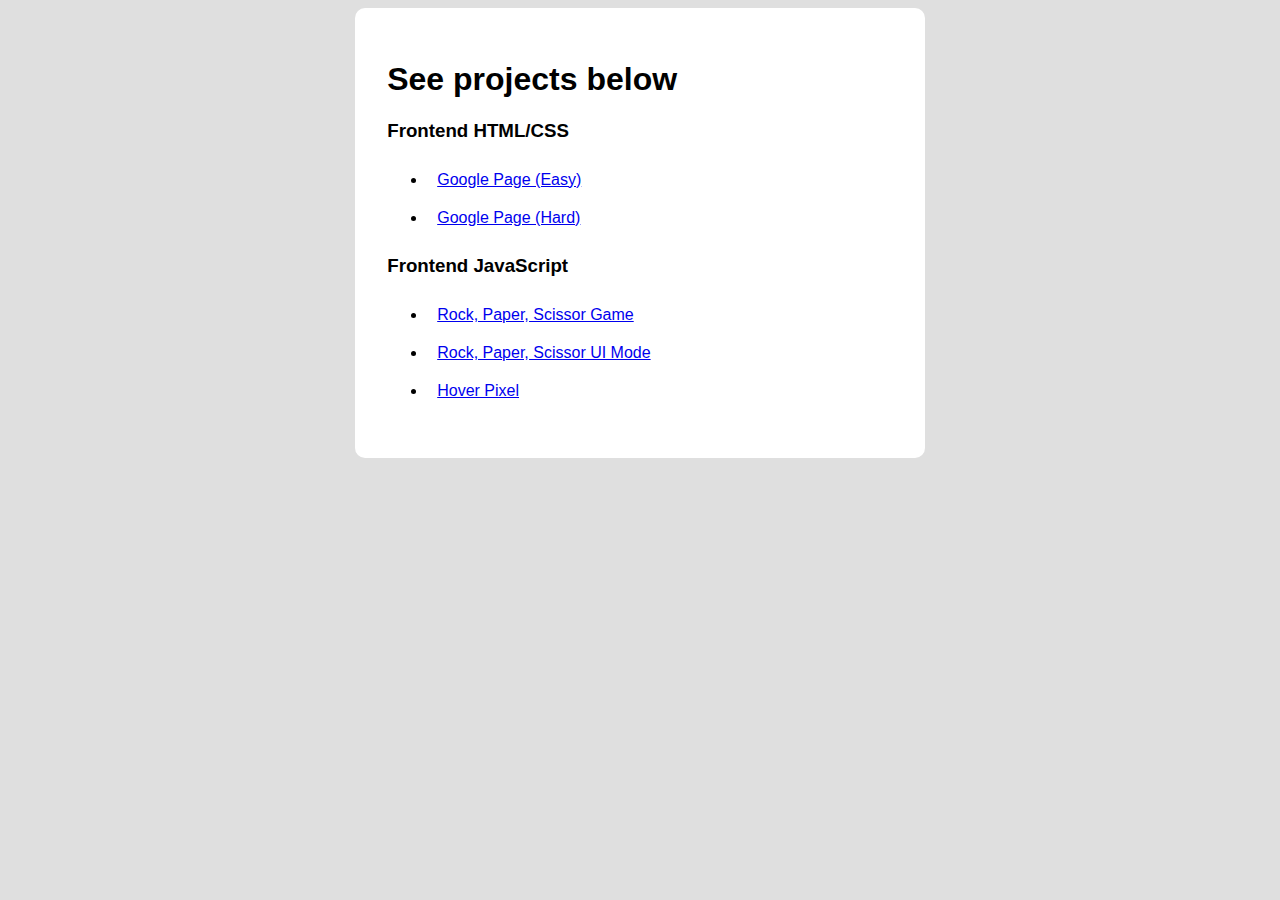
<file: index.html>
<!DOCTYPE html>
<html lang="en">

<head>
    <meta charset="UTF-8">
    <meta name="viewport" content="width=device-width, initial-scale=1.0">
    <meta http-equiv="X-UA-Compatible" content="ie=edge">
    <title>The Odin Projects</title>
    <style>
        body {
            font-family: Arial, Helvetica, sans-serif;
            background: rgb(223, 223, 223)
        }

        div {
            width: 40%;
            margin: 0 auto;
            text-align: left;
            border-radius: 10px;
            background: white;
            padding: 2rem
        }

        ul li {
            padding: 10px;
        }
    </style>
</head>

<body>
    <div>
        <h1>See projects below</h1>
        <h3>Frontend HTML/CSS</h3>
        <ul>
            <li> <a href="https://cobimr.github.io/webdev_101_projects/google-easy">Google Page (Easy)</a>
            </li>
            <li>
                <a href="https://cobimr.github.io/webdev_101_projects/google-hard">Google Page (Hard)</a>
            </li>
        </ul>
        <h3>Frontend JavaScript</h3>
        <ul>
            <li> <a href="https://cobimr.github.io/webdev_101_projects/rpc-game-console/">Rock, Paper, Scissor Game</a>
            </li>
            <li>
                <a href="https://cobimr.github.io/webdev_101_projects/rpc-game-ui/">Rock, Paper, Scissor UI Mode</a>
            </li>
            <li>
                <a href="https://cobimr.github.io/webdev_101_projects/hover-pixel/">Hover Pixel</a>
            </li>
        </ul>
    </div>
</body>

</html>
</file>
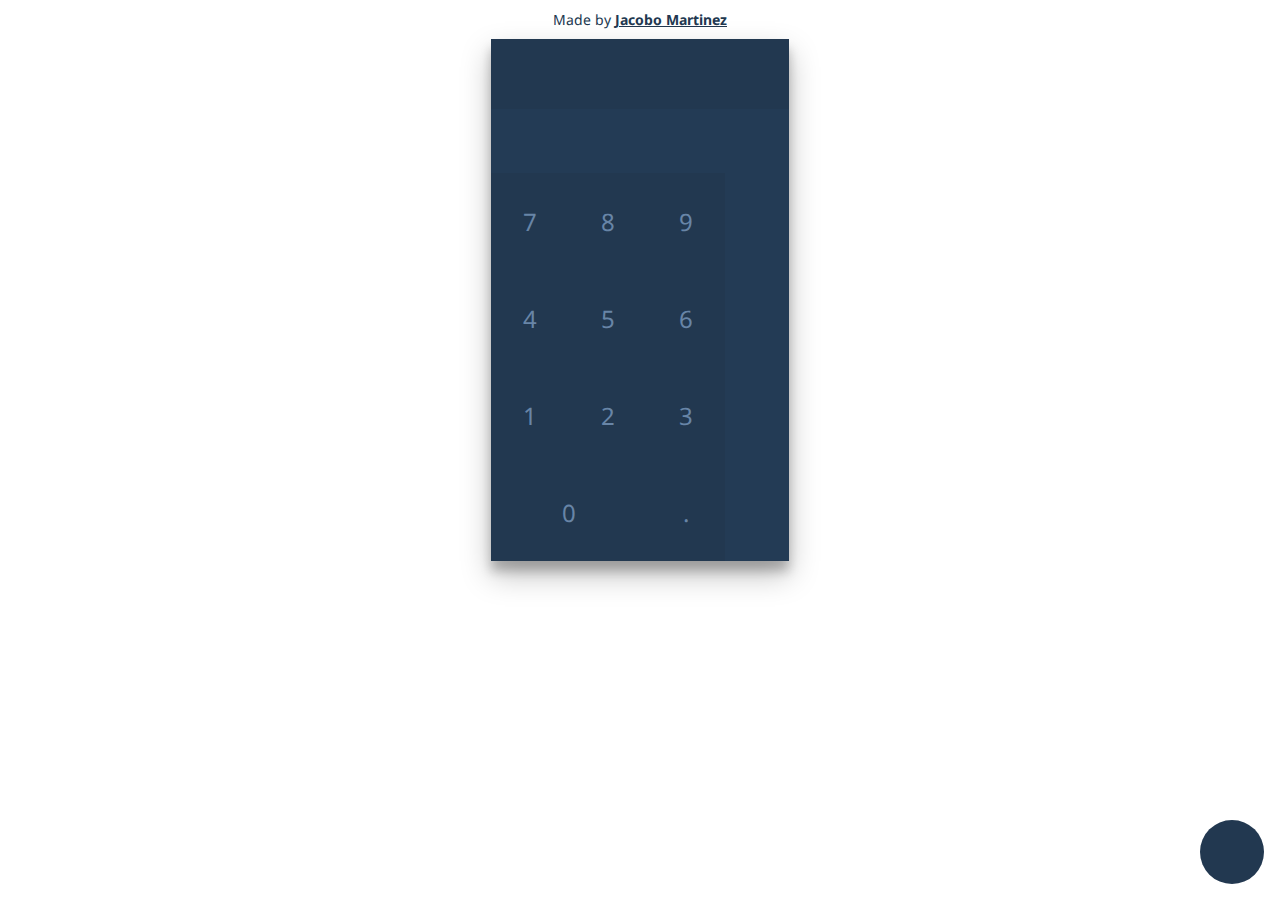
<file: calculator/index.html>
<!DOCTYPE html>
<html lang="en">

<head>
    <meta charset="UTF-8">
    <meta name="viewport" content="width=device-width, initial-scale=1.0">
    <meta http-equiv="X-UA-Compatible" content="ie=edge">
    <title>Calculator UI</title>
    <!-- Font Awesome -->
    <link rel="stylesheet" href="https://use.fontawesome.com/releases/v5.3.1/css/all.css" integrity="sha384-mzrmE5qonljUremFsqc01SB46JvROS7bZs3IO2EmfFsd15uHvIt+Y8vEf7N7fWAU"
        crossorigin="anonymous">
    <!-- Custom CSS -->
    <link rel="stylesheet" href="./main.css">
</head>

<body id="bg-body">
    <!-- Author -->
    <p class="author">Made by <a target="_blank" href="http://github.com/cobimr/">Jacobo Martinez</a></p>
    <div class="main-container">
        <div class="calc-container ">
            <div id="input" class="">
            </div>
            <div id='buttons-container'>
                <div class="btn btn-operator " onclick="clearInput()"><i class="far fa-trash-alt"></i></div>
                <div class="btn btn-operator " onclick="eraseNum()"><i class="fas fa-backspace"></i></div>
                <div class="btn btn-operator " onclick="insertNum('/')"><i class="fas fa-divide"></i></div>
                <div class="btn btn-operator " onclick="insertNum('*')"><i class="fas fa-times"></i></div>

                <div class="btn btn-num" onclick="insertNum(7)">7</div>
                <div class="btn btn-num" onclick="insertNum(8)">8</div>
                <div class="btn btn-num" onclick="insertNum(9)">9</div>
                <div class="btn btn-operator " onclick="insertNum('-')"><i class="fas fa-minus"></i></div>

                <div class="btn btn-num" onclick="insertNum(4)">4</div>
                <div class="btn btn-num" onclick="insertNum(5)">5</div>
                <div class="btn btn-num" onclick="insertNum(6)">6</div>
                <div class="btn btn-operator " onclick="insertNum('+')"><i class="fas fa-plus"></i></div>

                <div class="btn btn-num" onclick="insertNum(1)">1</div>
                <div class="btn btn-num" onclick="insertNum(2)">2</div>
                <div class="btn btn-num" onclick="insertNum(3)">3</div>
                <div class="btn btn-operator equal " onclick="equalTo()"><i class="fas fa-equals"></i></div>
                <div class="btn btn-num dot" onclick="insertNum(0)">0</div>
                <div class="btn btn-num" onclick="insertNum('.')">.</div>

            </div>
        </div>
    </div>

    <div id="color-change" class="btn"><i class="fas fa-palette"></i></div>
    <!-- Scripts -->
    <script src="./main.js"></script>
</body>

</html>
</file>
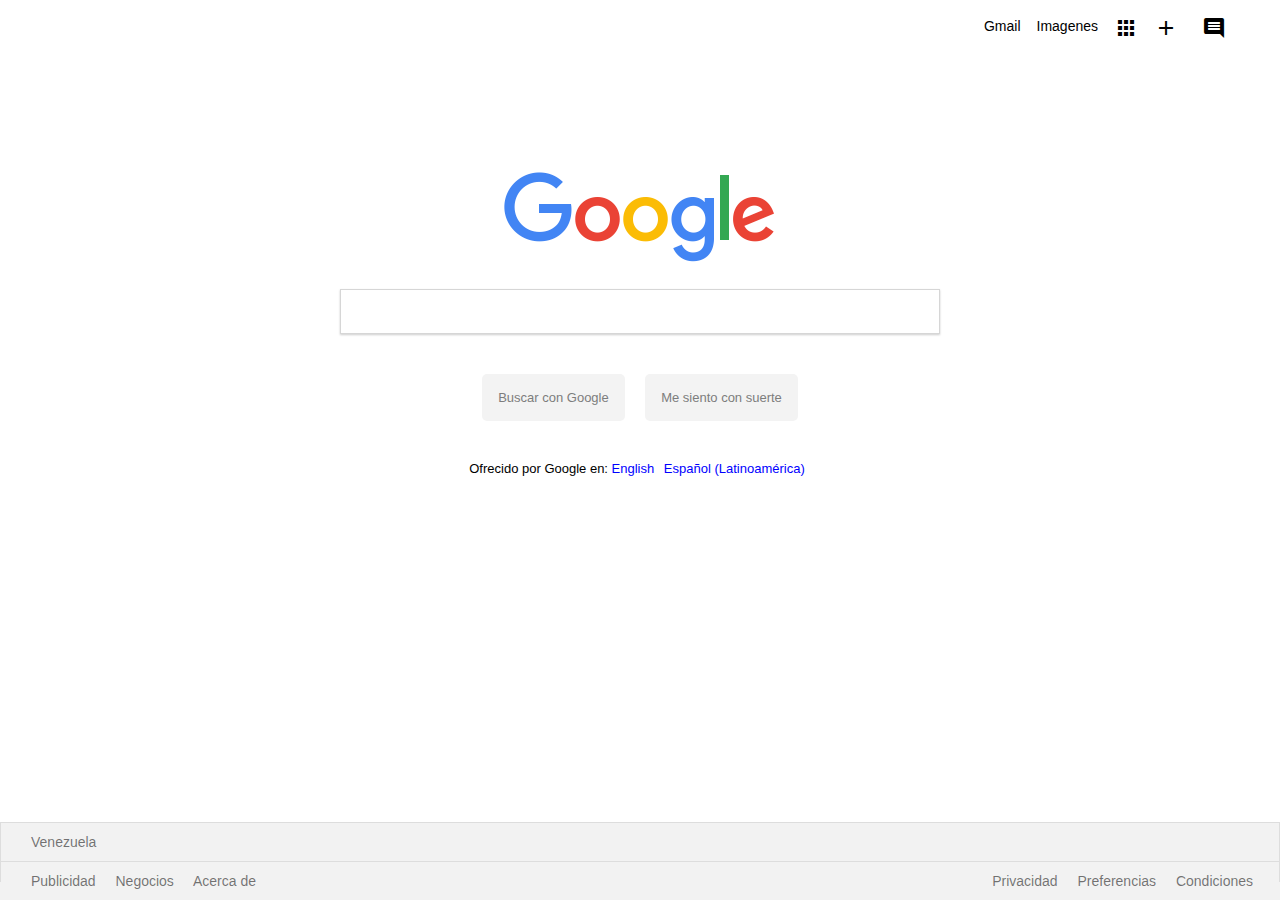
<file: google-easy/index.html>
<!DOCTYPE html>
<html lang="en">

<head>
    <meta charset="UTF-8">
    <meta name="viewport" content="width=device-width, initial-scale=1.0">
    <meta http-equiv="X-UA-Compatible" content="ie=edge">
    <link href="https://fonts.googleapis.com/icon?family=Material+Icons" rel="stylesheet">
    <link rel="stylesheet" href="main.css">
    <title>Google</title>
</head>

<body>
    <!-- Main Container -->
    <div class="container">
        <!-- Navigation -->
        <nav>
            <div class="list-items">
                <ul>
                    <li><a href="#">Gmail</a></li>
                    <li><a href="#">Imagenes</a></li>
                    <li><a href="#">
                            <i class="material-icons">
                                apps
                            </i>
                        </a></li>
                    <li><a href="#">
                            <i class="material-icons">
                                add_comment
                            </i>
                        </a></li>
                    <li><a href="#"><span class="user user-circle"></span></a></li>
                </ul>
            </div>
        </nav>

        <!-- Search Section -->
        <div id="section">
            <div class="logo">
                <img class="logo" src="./logo.png" alt="Logo">
            </div>
            <div class="mb-5">
                <input id="input" type="text">
            </div>
            <div class="button-section mb-5 align-text">
                <button class="btn" href="#">Buscar con Google</button>
                <button class="btn" href="#">Me siento con suerte</button>
            </div>
            <!-- Translate Section -->
            <div class="translate-section align-text center">
                <p>
                    Ofrecido por Google en: <a href="#">English</a> <a href="#">Español (Latinoamérica)</a>
                </p>
            </div>
        </div>

        <!-- Footer -->
        <footer>
            <div class="foot-gray">
                <p>
                    Venezuela
                </p>
            </div>
            <div class="foot-gray">
                <div class="left col-6">
                    <p>
                        <a href="#">Publicidad</a>
                        <a href="#">Negocios</a>
                        <a href="#">Acerca de</a>
                    </p>
                </div>
                <div class="right col-6">
                    <p>
                        <a href="#">Privacidad</a>
                        <a href="#">Preferencias</a>
                        <a href="#">Condiciones</a>
                    </p>
                </div>
            </div>
        </footer>
    </div>
</body>

</html>
</file>
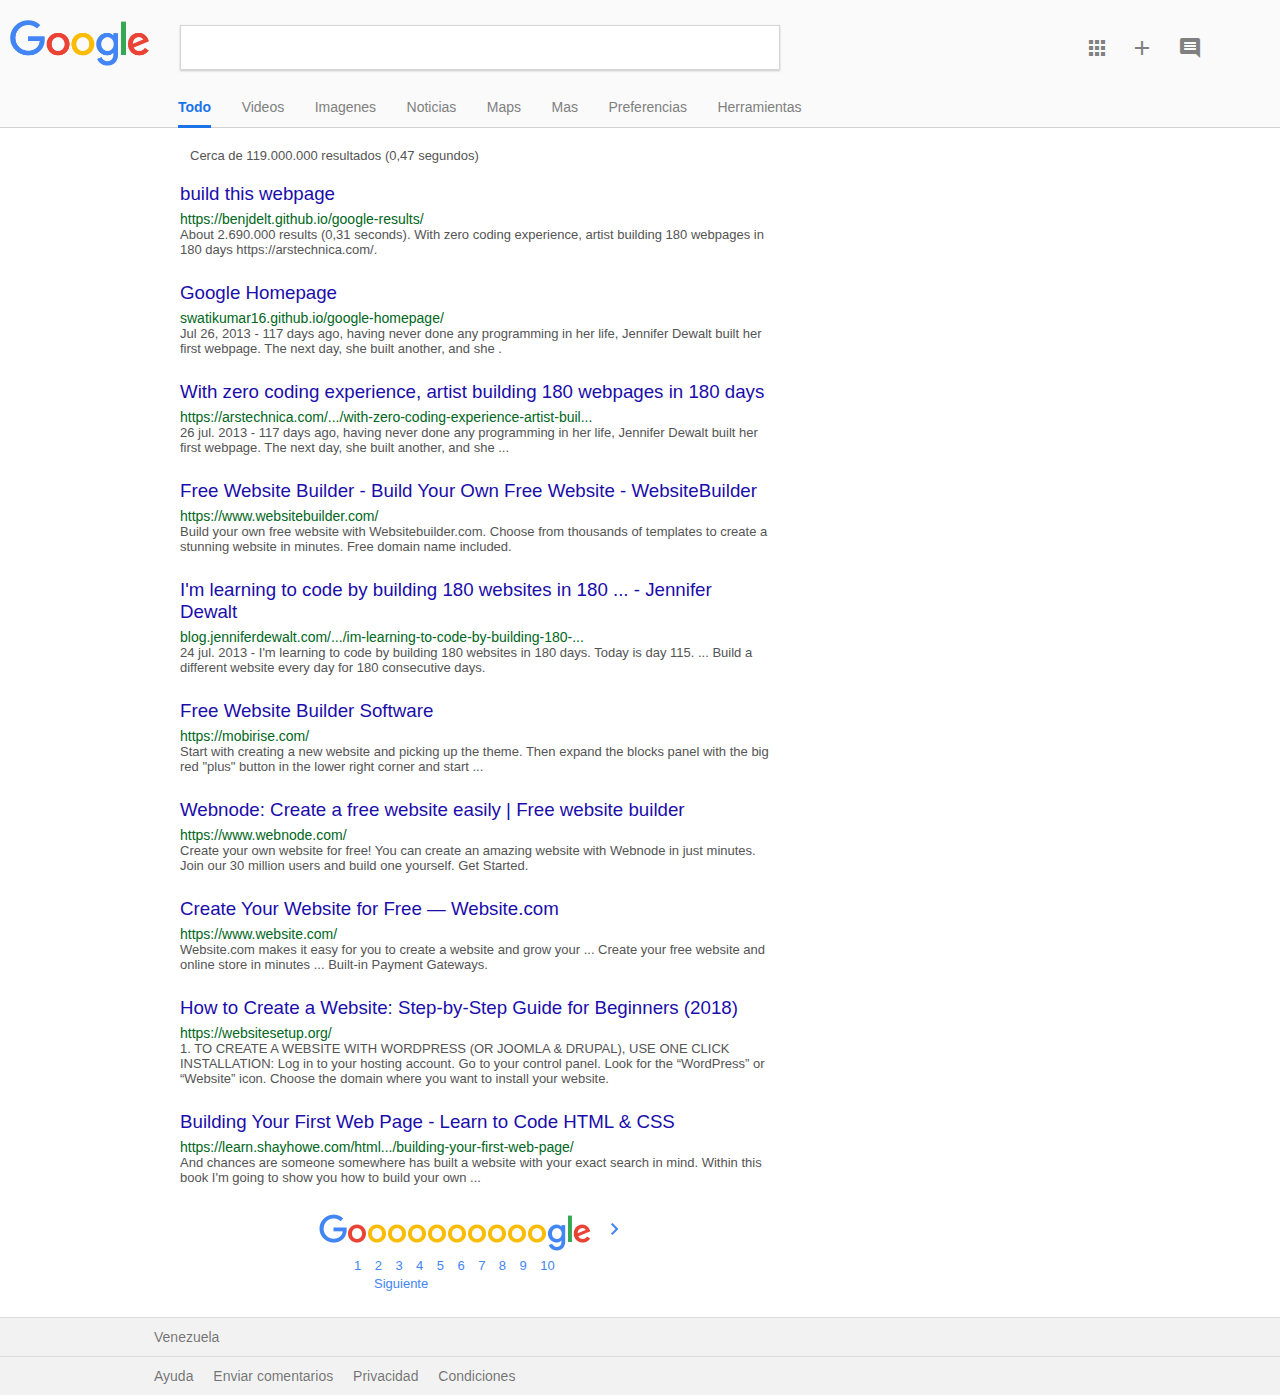
<file: google-hard/index.html>
<!DOCTYPE html>
<html lang="en">

<head>
    <meta charset="UTF-8">
    <meta name="viewport" content="width=device-width, initial-scale=1.0">
    <meta http-equiv="X-UA-Compatible" content="ie=edge">
    <link href="https://fonts.googleapis.com/icon?family=Material+Icons" rel="stylesheet">
    <link rel="stylesheet" href="main.css">
    <title>Google Search</title>
</head>

<body>
    <!-- Main Container -->
    <div class="container">
        <!-- Navigation -->
        <nav>
            <div class="list-items">
                <!-- Logo and Input search -->
                <div class="left">
                        <img class="logo" src="./logo.png" alt="Google Logo">
                    <input type="text">
                </div>

                <!-- Google Apps Buttons -->
                <ul id="google-apps" style="margin-top: 20px;">
                    <li><a href="#">
                            <i class="material-icons">
                                apps
                            </i>
                        </a></li>
                    <li><a href="#">
                            <i class="material-icons">
                                add_comment
                            </i>
                        </a></li>
                    <li><a href="#"><span class="user user-circle"></span></a></li>
                </ul>

                <!-- Links -->
                <ul id="links-section">
                    <li><a style='border-bottom: 3px solid #1A73E8;' class="active" href="#">Todo</a></li>
                    <li><a href="#">Videos</a></li>
                    <li><a href="#">Imagenes</a></li>
                    <li><a href="#">Noticias</a></li>
                    <li><a href="#">Maps</a></li>
                    <li><a href="#">Mas</a></li>
                    <li><a href="#">Preferencias</a></li>
                    <li><a href="#">Herramientas</a></li>
                </ul>
            </div>
        </nav>

        <!-- Search Section -->
        <div id="search-section">
            <p class="small-font" style="padding: 20px">
                    Cerca de 119.000.000 resultados (0,47 segundos) 
            </p>
            <div class="search-content">
                <h3 class="search-link">build this webpage</h3>
                 <p class="link-url">https://benjdelt.github.io/google-results/</p>
                 <p class="small-font">
                        About 2.690.000 results (0,31 seconds). With zero coding experience, artist building 180 webpages in 180 days https://arstechnica.com/.
                 </p>
            </div>
            <div class="search-content">
                <h3 class="search-link">Google Homepage</h3>
                 <p class="link-url">swatikumar16.github.io/google-homepage/</p>
                 <p class="small-font">
                        Jul 26, 2013 - 117 days ago, having never done any programming in her life, Jennifer Dewalt built her first webpage. The next day, she built another, and she .
                 </p>
            </div>
            <div class="search-content">
                <h3 class="search-link">With zero coding experience, artist building 180 webpages in 180 days</h3>
                 <p class="link-url">https://arstechnica.com/.../with-zero-coding-experience-artist-buil...</p>
                 <p class="small-font">26 jul. 2013 - 117 days ago, having never done any programming in her life, Jennifer Dewalt built her first webpage. The next day, she built another, and she ...</p>
            </div>
            <div class="search-content">
                <h3 class="search-link">Free Website Builder - Build Your Own Free Website - WebsiteBuilder</h3>
                 <p class="link-url">https://www.websitebuilder.com/</p>
                 <p class="small-font">
                        Build your own free website with Websitebuilder.com. Choose from thousands of templates to create a stunning website in minutes. Free domain name included.
                 </p>
            </div>
            <div class="search-content">
                <h3 class="search-link">I'm learning to code by building 180 websites in 180 ... - Jennifer Dewalt</h3>
                 <p class="link-url">blog.jenniferdewalt.com/.../im-learning-to-code-by-building-180-...</p>
                 <p class="small-font">
                        24 jul. 2013 - I'm learning to code by building 180 websites in 180 days. Today is day 115. ... Build a different website every day for 180 consecutive days.
                 </p>
            </div>
            <div class="search-content">
                <h3 class="search-link">Free Website Builder Software</h3>
                 <p class="link-url">https://mobirise.com/</p>
                 <p class="small-font">
                        Start with creating a new website and picking up the theme. Then expand the blocks panel with the big red "plus" button in the lower right corner and start ...
                 </p>
            </div>
            <div class="search-content">
                <h3 class="search-link">Webnode: Create a free website easily | Free website builder</h3>
                 <p class="link-url">https://www.webnode.com/</p>
                 <p class="small-font">
                        Create your own website for free! You can create an amazing website with Webnode in just minutes. Join our 30 million users and build one yourself. Get Started.
                 </p>
            </div>
            <div class="search-content">
                <h3 class="search-link">Create Your Website for Free — Website.com</h3>
                 <p class="link-url">https://www.website.com/</p>
                 <p class="small-font">
                        Website.com makes it easy for you to create a website and grow your ... Create your free website and online store in minutes ... Built-in Payment Gateways.
                 </p>
            </div>
            <div class="search-content">
                <h3 class="search-link">How to Create a Website: Step-by-Step Guide for Beginners (2018)</h3>
                 <p class="link-url">https://websitesetup.org/</p>
                 <p class="small-font">
                        1. TO CREATE A WEBSITE WITH WORDPRESS (OR JOOMLA & DRUPAL), USE ONE CLICK INSTALLATION: Log in to your hosting account. Go to your control panel. Look for the “WordPress” or “Website” icon. Choose the domain where you want to install your website.
                 </p>
            </div>
            <div class="search-content">
                <h3 class="search-link">Building Your First Web Page - Learn to Code HTML & CSS</h3>
                 <p class="link-url">https://learn.shayhowe.com/html.../building-your-first-web-page/</p>
                 <p class="small-font">
                        And chances are someone somewhere has built a website with your exact search in mind. Within this book I'm going to show you how to build your own ...
                 </p>
            </div>
            <!-- Gooogle Index -->
            <div class="google-index">
                <img src="./gooogle.png" alt="Google Index">
                <p>
                    <a href="">1</a>
                    <a href="">2</a>
                    <a href="">3</a>
                    <a href="">4</a>
                    <a href="">5</a>
                    <a href="">6</a>
                    <a href="">7</a>
                    <a href="">8</a>
                    <a href="">9</a>
                    <a class='clear-spacing' href="">10</a>
                    <span class="small-font">Siguiente</span>
                </p>
            </div>
        </div>

        <!-- Footer -->
        <footer>
            <div class="foot-gray">
                <div class="foot-inner">
                    <p>
                        Venezuela
                    </p>
                </div>
            </div>
            <div class="foot-gray">
                <div class="foot-inner">
                    <p>
                        <a href="#">Ayuda</a>
                        <a href="#">Enviar comentarios</a>
                        <a href="#">Privacidad</a>
                        <a href="#">Condiciones</a>
                    </p>
                </div>
            </div>
        </footer>
    </div>
</body>

</html>
</file>
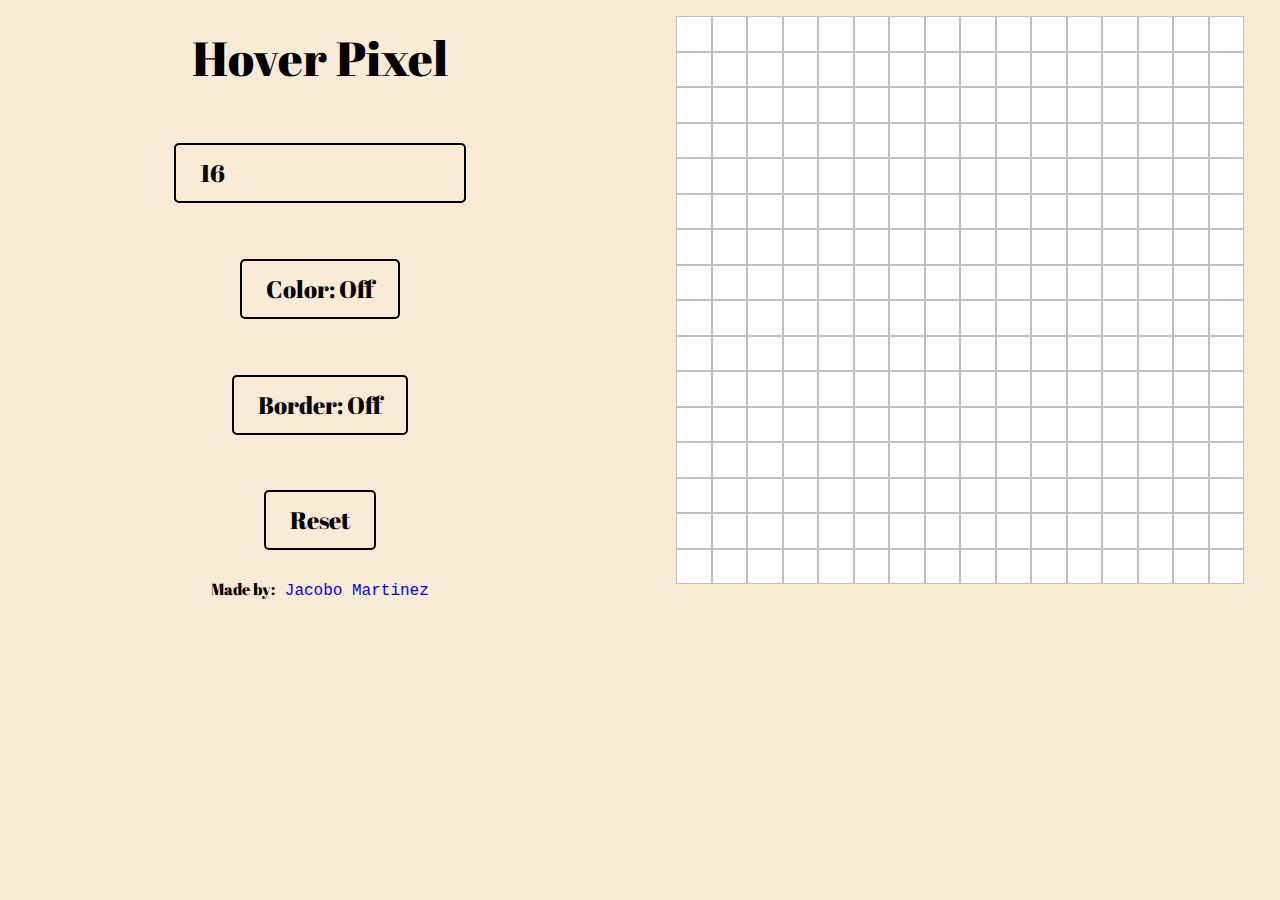
<file: hover-pixel/index.html>
<!DOCTYPE html>
<html lang="en">

<head>
    <meta charset="UTF-8">
    <meta name="viewport" content="width=device-width, initial-scale=1.0">
    <meta http-equiv="X-UA-Compatible" content="ie=edge">
    <title>Hover Pixel</title>
    <link rel="stylesheet" href="main.css">
</head>

<body>
    <div class="container">

        <!-- Header -->
        <div class="header">
            <div class="flex-center">
                <h1>Hover Pix<span id="letter">e</span>l</h1>
            </div>
            <div class="flex-center">
                <input type="number" id="resize-input" class="btn" value="16">
            </div>
            <div class="flex-center">
                <span id="colorful-btn" class="btn">Color: Off</span>
            </div>
            <div class="flex-center">
                <span id="border-btn" class="btn">Border: Off</span>
            </div>
            <div class="flex-center">
                <span id="reset-btn" class="btn">Reset</span>
            </div>
            <div class="flex-center">
                <span> Made by:<a target="_blank" href="https://github.com/cobimr"> Jacobo Martinez</a></span>
            </div>
        </div>

        <!-- Grid Container -->
        <div id="outer-container" class="flex">
            <div id="grid-container">
            </div>
        </div>

    </div>





    <!-- Scripts -->
    <script src="main.js"></script>
</body>

</html>
</file>
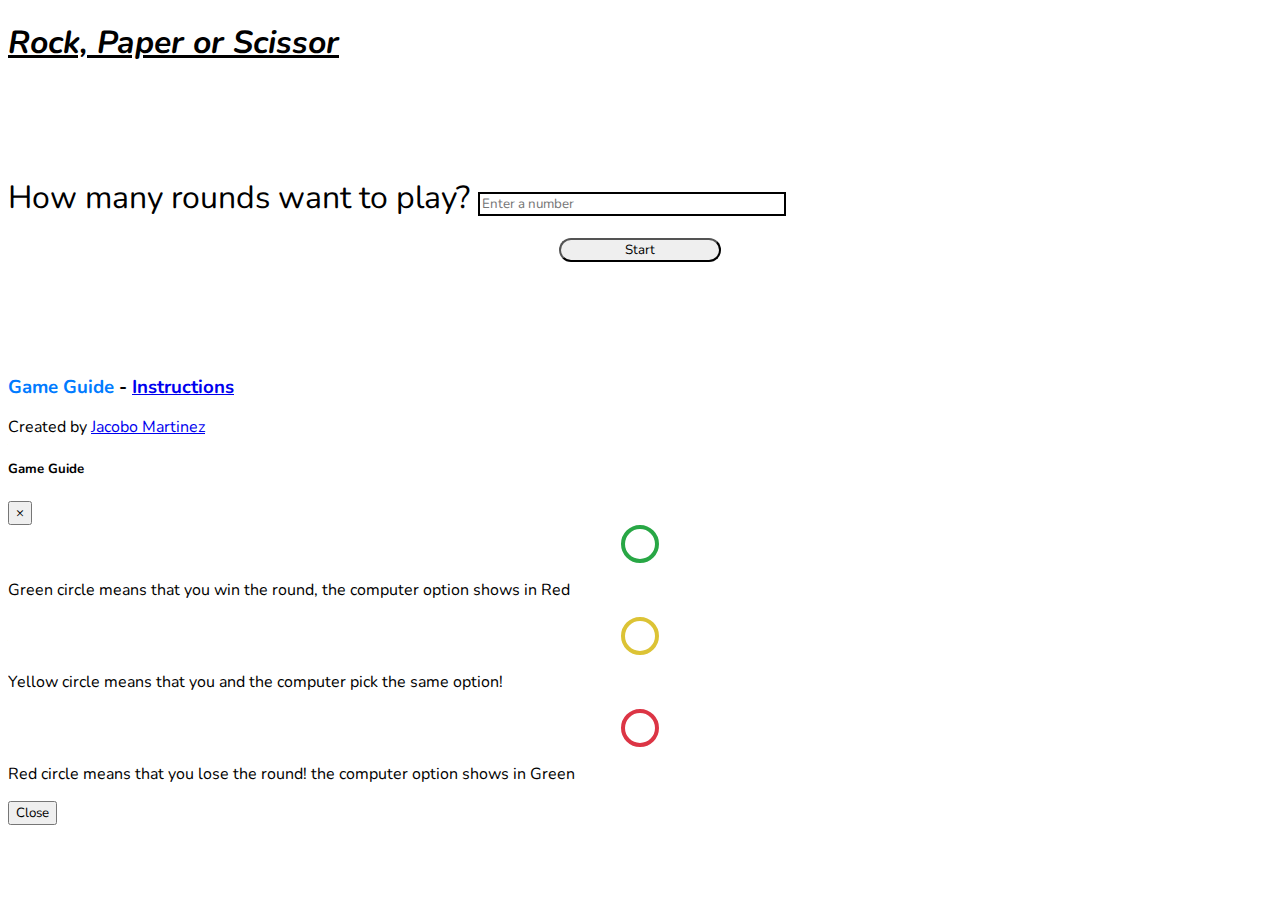
<file: rpc-game-ui/index.html>
<!DOCTYPE html>
<html lang="en">

<head>
    <meta charset="UTF-8">
    <meta name="viewport" content="width=device-width, initial-scale=1.0">
    <meta http-equiv="X-UA-Compatible" content="ie=edge">
    <title>Rock, Paper or Scissors UI</title>
    <!-- Emojis -->
    <link href="https://afeld.github.io/emoji-css/emoji.css" rel="stylesheet">
    <!-- Fonts -->
    <link href="https://fonts.googleapis.com/css?family=Nunito" rel="stylesheet">
    <!-- Bootstrap 4 -->
    <link rel="stylesheet" href="https://stackpath.bootstrapcdn.com/bootstrap/4.1.3/css/bootstrap.min.css" integrity="sha384-MCw98/SFnGE8fJT3GXwEOngsV7Zt27NXFoaoApmYm81iuXoPkFOJwJ8ERdknLPMO"
        crossorigin="anonymous">
    <!-- Custom CSS -->
    <link rel="stylesheet" href="./main.css">
</head>

<body>
    <div class="container game-wrapper">
        <!-- Header -->
        <div id="header" class="header text-center mb-7">
            <h1 class="display-3">Rock, Paper or Scissor</h1>
        </div>

        <!-- Round Container -->
        <div id="round-wrapper" class="text-center mb-4">
            <h2 class="display-4">Round: <span id="round"></span></h2>
        </div>

        <!-- Buttons Option Container -->
        <div id="options-wrapper" class="container-fluid text-center mb-4">
            <div class="row">
                <div class="col-md-4">
                    <div id="rock-border" class="card"><i id="rock" class="em em-facepunch"></i></div>
                </div>
                <div class="col-md-4">
                    <div id="paper-border" class="card"><i id="paper" class="em em-raised_hand_with_fingers_splayed"></i></div>
                </div>
                <div class="col-md-4">
                    <div id="scissor-border" class="card"><i id="scissor" class="em em-v"></i></div>
                </div>
            </div>
        </div>

        <!-- Buttons Wrapper -->
        <div id="buttons-wrapper" class="container-fluid text-center mb-4">
            <div class="form-group">
                <label for="round-input">How many rounds want to play? <i class="em em-eyes"></i></label>
                <input id="round-input" type="number" class="form-control" placeholder="Enter a number">
            </div>
            <button style="display: none; margin: 1rem auto" id="next-round-btn" class="btn btn-outline-primary btn-lg">Next
                Round
            </button>
        </div>

        <!-- Message -->
        <div class="container-fluid text-center mb-4">
            <h3 id="final-message"></h3>
        </div>

        <!-- Points Wrapper -->
        <div id="points-wrapper" style="display: none" class="container-fluid text-center mb-4">
            <div class="row">
                <div class="col-md-6 border-right">
                    <h3>You</h3>
                    <p id="usr-point" class="point"></p>
                </div>
                <div class="col-md-6 border-left">
                    <h3>Computer</h3>
                    <p id="cpu-point" class="point"></p>
                </div>
            </div>
        </div>

        <!-- Start Button -->
        <div id="start-btn" class="container-fluid text-center mb-7">
            <button style="display: block; margin: 1rem auto" class="btn btn-outline-dark btn-lg">Start</button>
        </div>

        <!-- Restart Button -->
        <div id="restart-btn" class="container-fluid text-center">
            <button style="display: block; margin: 0 auto 2em auto" class="btn btn-outline-warning btn-lg">Restart Game</button>
        </div>

        <!-- Instruction Wrapper -->
        <div id="instruction-wrapper" class="container-fluid text-center mb-4">
            <h3>
                <a class="link-default" data-toggle="modal" data-target="#gameGuide">Game Guide</a> -
                <a target="_blank" href="https://en.wikipedia.org/wiki/Rock%E2%80%93paper%E2%80%93scissors">Instructions</a>
            </h3>
        </div>

        <!-- Footer -->
        <div class="container text-center">
            <p>
                Created by <a target="_blank" href="http://github.com/cobimr/"> Jacobo Martinez</a>            
            </p>
        </div>

        <!-- Modal -->
        <div class="modal fade" id="gameGuide" tabindex="-1" role="dialog" aria-labelledby="exampleModalCenterTitle" aria-hidden="true">
            <div class="modal-dialog modal-dialog-centered" role="document">
                <div class="modal-content">
                    <div class="modal-header">
                        <h5 class="modal-title" id="exampleModalCenterTitle">Game Guide</h5>
                        <button type="button" class="close" data-dismiss="modal" aria-label="Close">
                            <span aria-hidden="true">&times;</span>
                        </button>
                    </div>
                    <div class="modal-body">
                        <div class="row text-center">
                            <div class="col-md-12">
                                <div class="circle win mb-2"></div>
                                <p>Green circle means that you win the round, the computer option shows in Red</p>
                            </div>
                            <div class="col-md-12">
                                <div class="circle draw mb-2"></div>
                                <p>Yellow circle means that you and the computer pick the same option!</p>
                            </div>
                            <div class="col-md-12">
                                <div class="circle lose mb-2"></div>
                                <p>Red circle means that you lose the round! the computer option shows in Green</p>
                            </div>
                        </div>
                    </div>
                    <div class="modal-footer">
                        <button type="button" class="btn btn-secondary btn-block" data-dismiss="modal">Close</button>
                    </div>
                </div>
            </div>
        </div>

    </div>

    <!-- Scripts -->
    <script src="https://code.jquery.com/jquery-3.3.1.slim.min.js" integrity="sha384-q8i/X+965DzO0rT7abK41JStQIAqVgRVzpbzo5smXKp4YfRvH+8abtTE1Pi6jizo"
        crossorigin="anonymous"></script>
    <script src="https://stackpath.bootstrapcdn.com/bootstrap/4.1.3/js/bootstrap.min.js" integrity="sha384-ChfqqxuZUCnJSK3+MXmPNIyE6ZbWh2IMqE241rYiqJxyMiZ6OW/JmZQ5stwEULTy"
        crossorigin="anonymous"></script>
    <script src="./main.js"></script>
</body>

</html>
</file>
<file: calculator/main.css>
@import url('https://fonts.googleapis.com/css?family=Noto+Sans');

* , html, body, p {
    box-sizing: border-box;
    font-family: 'Noto Sans', sans-serif;
    margin: 0;
    padding: 0;
}

.author {
    text-align: center;
    margin: 10px 0;
    font-size: 14px;
    color: #223850;
}

.author a {
    font-weight: bold;
    color: #223850;
}

#bg-body {
    transition: all 0.8s ease-in;
}

/* Grid */
.main-container {
    display: flex;
    justify-content: center;
    align-items: center;
    margin: 0;
    padding: 0;
    width: 100%;
    /* height: 100vh; */
}

.calc-container {
    display: grid;
    box-shadow: 0 14px 28px rgba(0,0,0,0.25), 0 10px 10px rgba(0,0,0,0.22);
}

.dot {
    grid-column: span 2;
}

.equal {
    grid-row: span 2;
}

#buttons-container {
    display: grid;
    grid-template-columns: repeat(4, auto);
    text-align: center;
    
}

/* Input */
#input {
    width: 100%;
    padding-right: 10px;
    font-size: 2.2em;
    text-align: right;
    height: 2em;
    display: flex;
    justify-content: flex-end;
    align-items: center;
    color: #FDFEFE;
    background-color: #223850;
    transition: all 0.3s ease-in
}

/* Btn's */
.btn {
    display: flex;
    justify-content: center;
    align-items: center;
    padding: 2rem;
    font-size: 1.5em;
    cursor: pointer;
    transition: all 0.3s ease-in;
    
}

.btn-num {
    background-color: #223850;
    color: #6885A7;
}

.btn-num:hover {
    background-color: #233B55;
}

.btn-operator {
    font-weight: bold;
    background-color: #233B55;
    color: #FDFEFE;
}

.btn-operator:hover {
    background-color: rgb(27, 47, 68) !important
}

#color-change {
    position: fixed;
    border-radius: 50%;
    bottom: 0;
    right: 0;
    font-size: 1em;
    margin: 1em;
    transition: all 0.3s ease-in;
    background-color: #223850;
    color: #FDFEFE;
}

#color-change:hover {
    background-color: #FDFEFE !important;
    color: #233B55 !important;
    box-shadow: 0 14px 28px rgba(0,0,0,0.25), 0 10px 10px rgba(0,0,0,0.22);
}

/* Color Modes */
.white-bg {
    background-color: #FDFEFE !important;
}
.white-text {
    color: #FDFEFE !important;
}
.blue-bg {
    background-color: #223850 !important;
}
.blue-text {
    color: #223850 !important;
}

/* Queries */
@media screen and (max-width: 601px) {
    #color-change {
        position: relative;
        width: 25px;
        height: 25px;
        margin: 0 auto 1em auto;
    }
}
</file>
<file: google-easy/main.css>
*,html {
    margin: 0;
    padding: 0;
    box-sizing: border-box;
    font-family: Arial, Helvetica, sans-serif;
}

body {
    height: 100vh;
}

a {
    text-decoration: none;
    color: black;
}

a:hover {
    text-decoration: underline;
}

ul {
    list-style: none;
    display: flex;
    align-items: center
}

ul li {
    display: inline-block;
    padding: 0.5rem 0.5rem 0 0.5rem;
}

li a {
    color: black;
    text-decoration: none;
    font-size: 14px;
}

li a:hover {
    text-decoration: underline;
}

img, input {
    display: block;
    margin: 0 auto;
}

/* Navigation */
nav {
    float: right;
    margin-bottom: 10%
}

nav img {
    display: inline;
}

nav .img {
    padding: 0;
}

i {
    margin-top: 0.5rem;
}

.user {
    background-image: url(https://lh3.googleusercontent.com/-0sH3EMyHLHo/AAAAAAAAAAI/AAAAAAAAAAA/APUIFaMX60NZ_A4pENEkjaKUvIuu7JgXGw/s32-c-mo/photo.jpg)
}

.user-circle {
    background-size: 32px 32px;
    -moz-border-radius: 50%;
    border-radius: 50%;
    display: block;
    margin: -1px;
    overflow: hidden;
    position: relative;
    height: 32px;
    width: 32px;
    z-index: 0;
}

/* Search Input */
input[type=text] {
    width: 600px;
    background-color: white;
    height: 45px;
    border: 1px solid rgb(214, 214, 214);
    padding: 10px;
    box-shadow: 0 1px 3px rgba(0, 0, 0, 0), 0 1px 2px rgba(0, 0, 0, 0.2);
    transition: all 0.3s cubic-bezier(.25,.8,.25,1);
}

input[type=text]:hover {
    box-shadow: 0 3px 6px rgba(0, 0, 0, 0.068), 0 3px 6px rgba(0,0,0,0.23);
}

.navigation {
    margin-bottom: 22%;
}

.logo {
    margin-bottom: 25px;
}

.button-section {
    width: 50%;
    margin: 0 auto;
}

.btn {
    padding: 15px;
    font-size: 13px;
    background-color: #F3F3F3;
    margin: 8px;
    border: 1px solid transparent;
    color: rgb(125, 125, 125);
    border-radius: 5px
}

.btn:hover {
    color: rgb(29, 29, 29);
    border: 1px solid rgb(168, 168, 168);
}

.btn:active {
    border: 1px solid blue;
}

/* Translate Section */

.translate-section  {
    width: 90%;
}

.translate-section a {
    color: blue;
    padding-right: 6px;
}

.translate-section p {
    font-size: 13px;
}

/* Footer */
footer {
    position: fixed;
    width: 100%;
    bottom: 0;
    padding-bottom: 10px;
    background: #F2F2F2;
}

.foot-gray {
    padding: 10px 10px 10px 30px;
    background-color: #F2F2F2;
    border: 0.5px solid rgb(221, 221, 221);
    border-bottom: none;
}

.foot-gray p {
    color: rgba(0,0,0,.54);
    font-size: 14px;
    display: inline-block;
}

.foot-gray a {
    color: rgba(0,0,0,.54);
    font-size: 14px;
    padding-right: 16px;
}

/* Custom CSS */
.mb-5 {
    margin-bottom: 2rem;
}

.align-text {
    text-align: center;
}

.center {
    margin: 0 auto;
} 

.col-6 {
    width: 50%;
}

.left {
    float: left;
    text-align: left;
}

.right {
    float: right;
    text-align: right
}

#section {
    clear: both;
}
</file>
<file: google-hard/main.css>
*,html {
    margin: 0;
    padding: 0;
    box-sizing: border-box;
    font-family: Arial, Helvetica, sans-serif;
}

body {
    height: 100vh;
}

a {
    text-decoration: none;
    color: black;
}

a:hover {
    text-decoration: underline;
}

ul {
    list-style: none;
}

ul li {
    display: inline-block;
    padding: 0.5rem 0.5rem 0 0.5rem;
}

li a {
    color: black;
    text-decoration: none;
    font-size: 14px;
}

li a:hover {
    text-decoration: underline;
}

/* Navigation */
.list-items {
    background: #FAFAFA;
    height: 128px;
    border-bottom: 1px solid #d2d1d1
}

/* Google-apps-sections */
#google-apps {
    float: right;
    margin-right: 20px;
}

/* Links Section */
#links-section {
    float: left;
    padding-left: 170px;
}

#links-section li a {
    margin-right: 10px;
    padding-bottom: 10px;
    color: grey;
}

#links-section li a:hover {
    text-decoration: none;
    color: black;
}


/* Navigation */
nav {
    width: 100%;
}

nav img {
    width: 140px;
    float: left;
    margin: 20px 10px;
}

i {
    margin-top: 0.5rem;
    color: grey;
}

.user {
    background-image: url(https://lh3.googleusercontent.com/-0sH3EMyHLHo/AAAAAAAAAAI/AAAAAAAAAAA/APUIFaMX60NZ_A4pENEkjaKUvIuu7JgXGw/s32-c-mo/photo.jpg)
}

.user-circle {
    background-size: 32px 32px;
    -moz-border-radius: 50%;
    border-radius: 50%;
    display: block;
    margin: -1px;
    overflow: hidden;
    position: relative;
    height: 32px;
    width: 32px;
    z-index: 0;
}

/* Search Input */
input[type=text] {
    width: 600px;
    display: inline-block;
    background-color: white;
    height: 45px;
    border: 1px solid rgb(214, 214, 214);
    padding: 10px;
    margin: 25px 10px 20px 10px;
    margin-left: 20px;
    box-shadow: 0 1px 3px rgba(0, 0, 0, 0), 0 1px 2px rgba(0, 0, 0, 0.2);
    transition: all 0.3s cubic-bezier(.25,.8,.25,1);
}

input[type=text]:hover {
    box-shadow: 0 3px 6px rgba(0, 0, 0, 0.068), 0 3px 6px rgba(0,0,0,0.23);
}

/* Search Section */
#search-section {
    margin-left: 170px;
    width: 600px;
    margin-bottom: 25px; 
}

.search-content {
   margin: 0px 0px 25px 10px;
}

.google-index {
    width: 320px;
    margin: 0 auto;
}

.google-index p {
    padding-left: 44px;
}

.google-index span {
    color: #4285f4;
    padding-left: 20px;
}

.google-index span:hover {
    cursor: pointer;
    text-decoration: underline;
}

.google-index p a {
    letter-spacing: 9px;
    font-size: small;
    color: #4285f4;
}


/* Footer */
footer {
    /* position: fixed; */
    width: 100%;
    bottom: 0;
    background: #F2F2F2;
    border-top: 0.5px solid rgb(221, 221, 221);
}

.foot-gray:nth-child(even) {
    border-top: 0.5px solid rgb(221, 221, 221);
}

.foot-gray {
    padding: 10px 10px 10px 30px;
    background-color: #F2F2F2;
}

.foot-inner {
    width: 80%;
    margin: 0 auto;
}

.foot-gray p {
    color: rgba(0,0,0,.54);
    font-size: 14px;
    display: inline-block;
}

.foot-gray a {
    color: rgba(0,0,0,.54);
    font-size: 14px;
    padding-right: 16px;
}

.foot-gray a:hover {
    color: rgba(0, 0, 0, 0.767);
    text-decoration: none;
}

/* Custom CSS */
.active {
    color: #1A73E8 !important;
    font-weight: bold;
}

.search-link {
    color: #1a0dab;
    font-weight: normal;
    padding-bottom: 6px;
}

.search-link:hover {
    text-decoration: underline;
    cursor: pointer;
}

.link-url {
    color: #006621;
    font-size: 14px;
}

.mb-5 {
    margin-bottom: 2rem;
}

.align-text {
    text-align: center;
}

.small-font {
    font-size: small;
    color: #545454;

}

.center {
    margin: 0 auto;
} 

.col-6 {
    width: 50%;
}

.left {
    float: left;
    text-align: left;
}

.clear-spacing {
    letter-spacing: 0px !important;
}

.right {
    float: right;
    text-align: right
}

#section {
    clear: both;
}

/* Media Queries */
@media (max-width: 1020px) {

    #google-apps {
        display: none;
    }
}

@media (max-width: 801px) {
    .list-items {
        height: 250px;
    }

    .logo {
        padding: 20px 0 10px 0;
    }

    nav img {
        margin: 0 auto;
        float: none;
        width: 200px;
        display: block;
    }

    #links-section {
        float: none;
        text-align: center;
        padding: 20px;
    }

    #search-section {
        width: 80%;
        margin: 0px auto 25px auto;
    }

    .left {
        float: none;
    }

    input[type=text] {
        width: 300px;
        display: block;
        margin: 0 auto;
    }

    #links-section li:first-child a {
        border: none !important;
    }
}

@media (max-width: 400px) {

    #links-section li {
        padding: 5px;
    }
    
}
</file>
<file: hover-pixel/main.css>
@import url('https://fonts.googleapis.com/css?family=Abril+Fatface');

*, html {
    /* border: 2px dotted red; */
    box-sizing: border-box;
    padding: 0;
    margin: 0;
    font-family: 'Abril Fatface', cursive;
}

body {
    background-color: antiquewhite;
}

h1 {
    font-size: 3em;
    font-weight: normal;
}

h1 span {
    margin: 0;
}

span {
    margin:0 2em
}

span a {
    font-family: 'Courier New', Courier, monospace;
    text-decoration: none;
}

a:visited {
    color: blue;
}

#letter {
    cursor: pointer;
}

/* Flex and Grid */
.container {
    display: grid;
    grid-template-columns: repeat(2, 1fr);
}

.header {
    display: grid;
    grid-template-rows: repeat(5, 1fr);
}


.flex-center {
    display: flex;
    justify-content: center;
    align-items: center;
}

/* Buttons */
.btn {
    color: #060606;
    border: 2px solid black;
    background: none;
    padding: 0.5em 1em;
    cursor: pointer;
    border-radius: 5px;
    font-size: 1.5em;
    transition: all 0.1s ease-in;
}
.btn:hover {
    transform: scale(1.1)
}

/* Classes and Ids */
#grid-container {
    width: 600px;
    height: 600px;
    margin: 0 auto;
    max-width: 100%;
    max-height: 100%;
    border-radius: 30px;
    padding: 1rem;
}

.square {
    float: left;
    background: white;
    border: 1px solid rgb(192, 192, 192);
}

/* Queries */
@media screen and (max-width: 1000px) {

    .btn {
        font-size: 1em ;
    }

    .container {
        display: grid;
        grid-template-columns: minmax(80px, 1fr);
    }
}
</file>
<file: rpc-game-ui/main.css>
*, body, html {
    /* border: 1px dotted red; */
    font-family: 'Nunito', sans-serif;
}

/* Tags Reset */
h1, h2, h3 {
    margin-bottom: 0px;
}

p {
    user-select: none;
}

/* Margins */
.mb-7 {
    margin-bottom: 7em;
}

.mb-5 {
    margin-bottom: 5em;
}

/* Header */
.header h1 {
    font-style: italic;
    text-decoration: underline;
    font-weight: bold;
}

.game-wrapper {
    margin-top: 1em;
}

/* Label and Input */
label {
    font-size: 2em;
}

#round-input {
    width: 300px;
    margin: 0 auto;
    border: 2px solid;
}

/* Bootstrap Buttons */
.btn-lg {
    border-radius: 50px;
    padding-left: 4rem;
    padding-right: 4rem;
}

/* Status Buttons Classes*/
.win {
    border: 4px solid #28a745 !important;
}
.lose {
    border: 4px solid #dc3545 !important;
}
.draw {
    border: 4px solid #dcc335 !important;
}

.win-text {
    color:#28a745 !important;
}
.lose-text {
    color: #dc3545 !important;
}
.draw-text {
    color: #dcc335 !important;
}


/* Options Container */
#options-wrapper .em {
    height: 4em;
    width: 4em;
}

#options-wrapper .card {
    justify-content: center;
    align-items: center;
    width: 7rem;
    margin: 0 auto 20px auto;
    padding: 1rem;
    cursor: pointer;
    transition: all 0.2s ease-in;
    border-radius: 50%;
    border: 2px solid rgba(0,0,0,.125);
}

#options-wrapper .card:hover {
    transform: scale(0.9);
    box-shadow: 0 14px 28px rgba(0,0,0,0.25), 0 10px 10px rgba(0,0,0,0.22);
}

/* Points Container */
#points-wrapper {
    border: 2px solid rgba(0,0,0,.125);
    border-radius: 10px;
}

.border-right {
    border-right: 1px solid rgba(0,0,0,.125);
    padding-top: 2rem;
}

.border-left {
    border-left: 1px solid rgba(0,0,0,.125);
    padding-top: 2rem;
}

.point {
    font-size: 2em;
}

/* Instructions */
.circle {
    width: 30px;
    height: 30px;
    margin: 0 auto;
    border-radius: 50%;
}

#instruction-wrapper .card {
    padding: 10px;
    margin: 0px auto 20px auto;
    box-shadow: 0 1px 3px rgba(0,0,0,0.12), 0 1px 2px rgba(0,0,0,0.24);
    transition: all 0.3s cubic-bezier(.25,.8,.25,1);
}

#instruction-wrapper .card:hover {
    box-shadow: 0 14px 28px rgba(0,0,0,0.25), 0 10px 10px rgba(0,0,0,0.22);
}

/* Links */
.link-default {
    color: #007bff !important;
    cursor: pointer;
}

.link-default:hover {
    color: #0056b3;
    text-decoration: underline !important;
}
</file>
